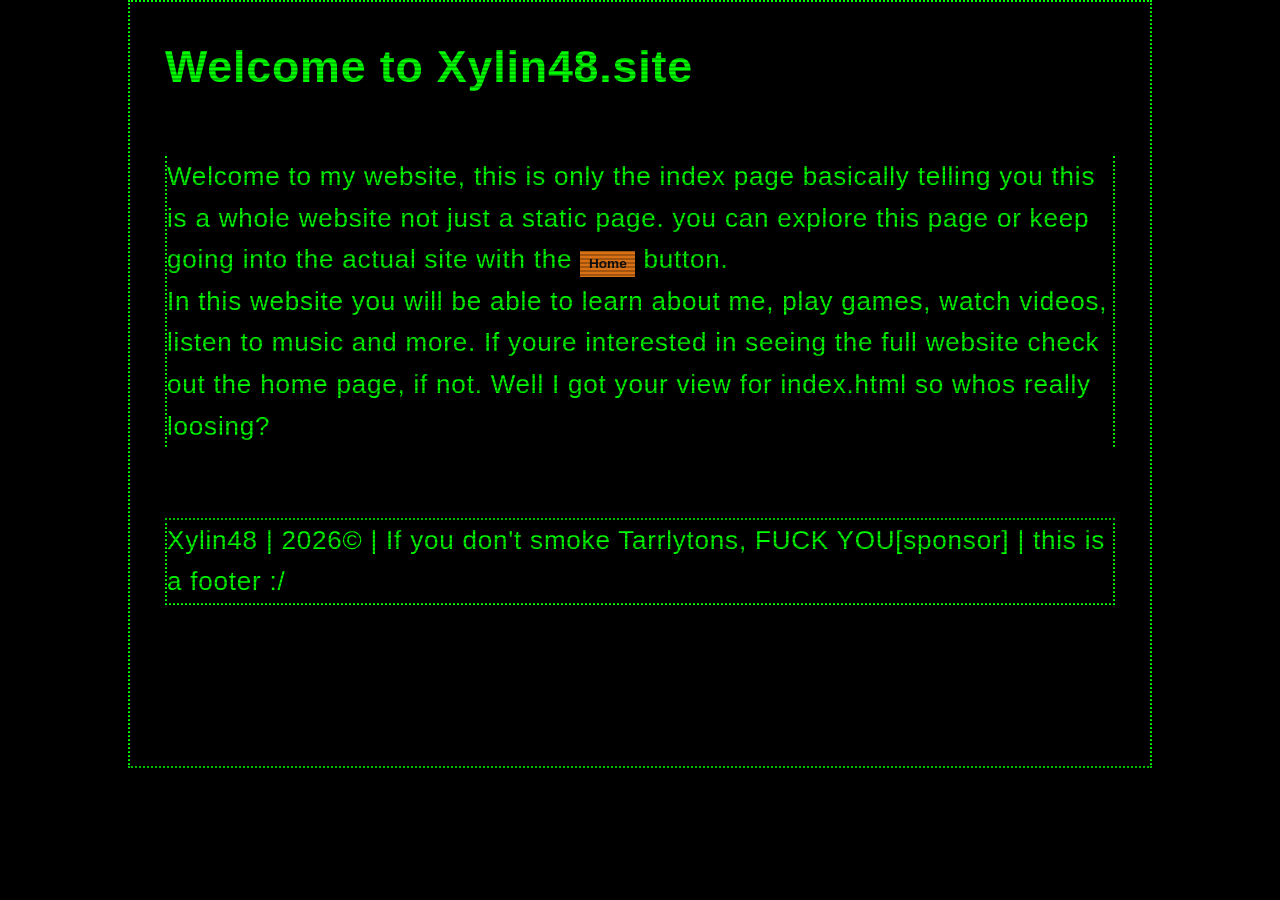
<file: index.html>
<!doctype html>
<html lang="en">
<head>
  <meta charset="utf-8">
  <meta name="viewport" content="width=device-width, initial-scale=1">
  <title>Xylin48</title>
  <meta name="description" content="Above this is a link for my website. Go ahead, click it, youd love it. I make games, videos, music and more. Check it out, you could play ispy with multiple easter eggs on each page.">
  <link rel="canonical" href="https://xylin48.site/">
  <link rel="stylesheet" href="index.css">

  <!-- Homepage structured data: developer identity and website -->
  <script type="application/ld+json">
  {
    "@context": "https://schema.org",
    "@graph": [
      {
        "@type": "Person",
        "@id": "https://xylin48.site/#person",
        "name": "Xylin48",
        "url": "https://xylin48.site/",
        "email": "xylin.drwho@gmail.com",
        "sameAs": [
          "https://github.com/xylin48",
          "https://www.youtube.com/@xylin48",
          "https://m.soundcloud.com/dead_x"
        ],
        "knowsAbout": [
          "Software development",
          "Web development",
          "Programming",
          "Computer hardware"
        ]
      },
      {
        "@type": "WebSite",
        "@id": "https://xylin48.site/#website",
        "url": "https://xylin48.site/",
        "name": "Xylin48",
        "publisher": {
          "@id": "https://xylin48.site/#person"
        },
        "inLanguage": "en-US"
      },
      {
        "@type": "WebPage",
        "@id": "https://xylin48.site/#webpage",
        "url": "https://xylin48.site/",
        "name": "Xylin48",
        "isPartOf": {
          "@id": "https://xylin48.site/#website"
        },
        "about": {
          "@id": "https://xylin48.site/#person"
        },
        "mainEntity": {
          "@id": "https://xylin48.site/#person"
        },
        "inLanguage": "en-US"
      }
    ]
  }
  </script>
</head>
<body>
  <div id="page-frame">
  <header>
    <h1>Welcome to Xylin48.site</h1>
    
  </header>
<pr><br></pr>
  <main>
    Welcome to my website, this is only the index page basically telling you this is a whole website not just a static page. you can explore this page or keep going into the actual site with the <button onclick="window.location.href='home.html'">Home</button> button.

    <p>
      In this website you will be able to learn about me, play games, watch videos, listen to music and more. If youre interested in seeing the full website check out the home page, if not. Well I got your view for index.html so whos really loosing?
    </p>
  </main>
<pr><br></pr>
  <footer>
    Xylin48 | 2026© | If you don't smoke Tarrlytons, FUCK YOU[sponsor] | this is a footer :/
  </footer>
  </div>
</body>
</html>
</file>
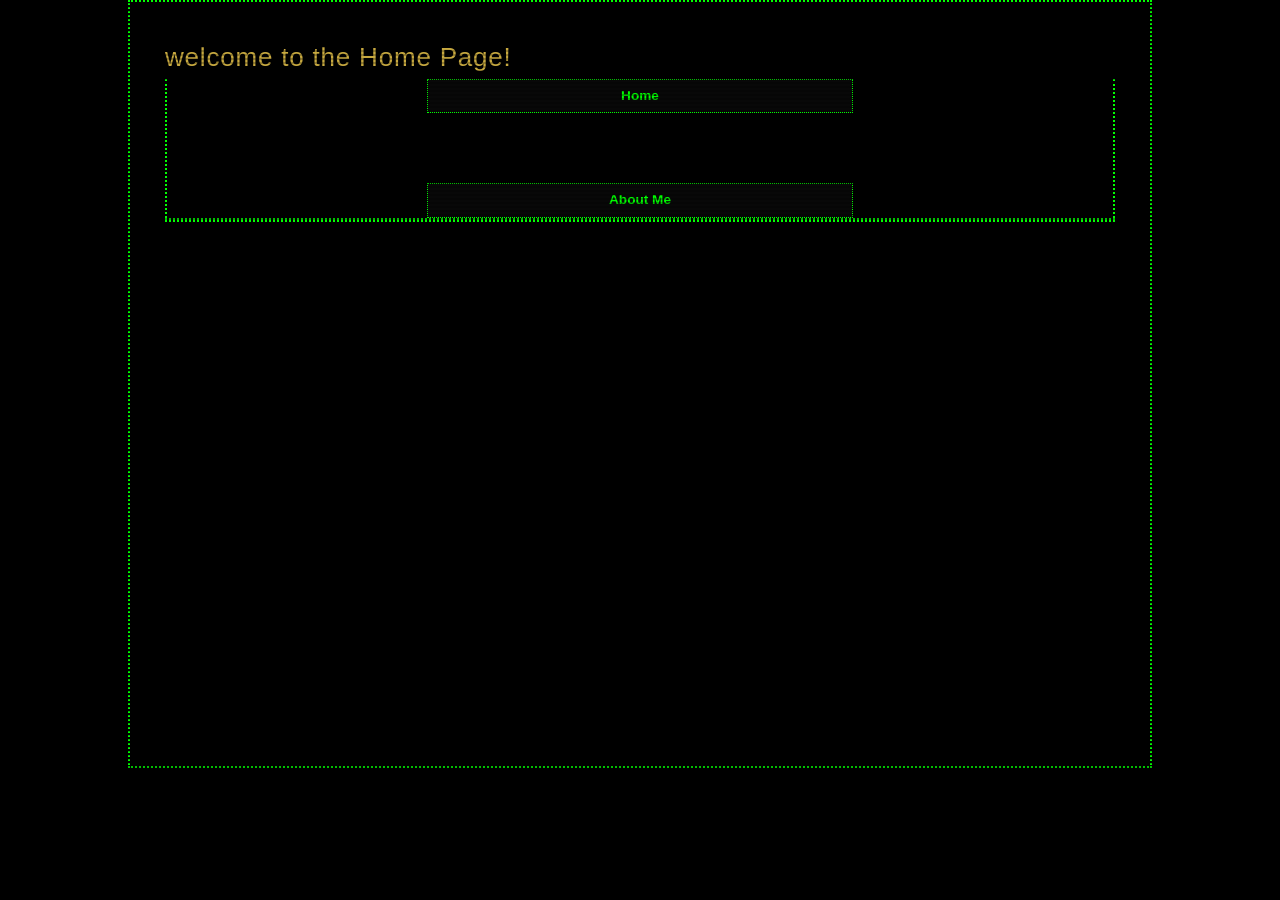
<file: home.html>
<html>
  <head>
    <title>Home Page</title>
    <link rel="stylesheet" href="home.css">
  </head>
  <body>
   <header>welcome to the Home Page!</header>
    <main>
      <div>
        <button onclick="window.location.href='home.html'">Home</button>
      </div>
      <p><br></p>
      <div>
        <button onclick="window.location.href='about.html'">About Me</button>
      </div>
    </main>
    <footer>
      
    </footer>
  </body>
</html>
</file>
<file: index.css>
@import url('https://fonts.cdnfonts.com/css/commodore-64');

/* ==========================================================================
   UNIVERSAL FD CRT STYLESHEET (UNIVERSAL RETRO COMPATIBILITY PACK)
   Optimized for cross-platform physical CRT monitors and high-end FD TVs.
   ========================================================================== */

/* 1. GLOBAL RESET & BASE CONSTRAINTS */
* {
  box-sizing: border-box;
  margin: 0;
  padding: 0;
}

html {
  background-color: #000000;
  scroll-behavior: auto;
}

body {
  background-color: #000000;
  color: #c7a940;
  -webkit-font-smoothing: none;
  -moz-osx-font-smoothing: none;
  font-smoothing: none;
  text-rendering: optimizeSpeed;
  font-family: 'Commodore 64', sans-serif;
  font-size: 26px;
  line-height: 1.6;
  letter-spacing: 0.8px;

  /* The body itself is the 4:3 page frame, as in the original layout. */
  width: min(100vw, 1024px);
  height: min(75vw, 768px);
  margin: 0 auto;
  padding: 35px;
  border: 2px dotted #00ff00;
  overflow: auto;
}

/* Let the wrapper fill the framed body without creating a second frame. */
#page-frame {
  width: 100%;
  height: 100%;
}

/* 4. UNIVERSAL VIEWPORT CONTAINER */
.crt-container {
  width: 100%;
  max-width: 1024px;
  aspect-ratio: 4 / 3;
  margin: 0 auto;
  padding: 35px;
  border: 2px dotted #00ff00;
}

/* 5. HEADINGS & STRUCTURE */
h1, h2, h3, h4, h5, h6 {
  font-family: inherit;
  color: #00ff00;
  line-height: 1.3;
  margin-bottom: 1.2rem;
  font-weight: bold;
}

h1 { font-size: 2.8rem; }
h2 { font-size: 2.3rem; }
h3 { font-size: 1.9rem; }

p, ul, ol {
  margin-bottom: 1.8rem;
}

/* Code blocks */
code, pre, kbd {
  font-family: 'Courier New', Courier, monospace;
  font-size: 1.15rem;
  background-color: #0d0d0d;
  color: #d6b445;
  padding: 4px 8px;
  border-radius: 0;
}

pre {
  display: block;
  padding: 16px;
  overflow-x: auto;
  border: 3px solid #222222;
}

/* Links: dotted outline appears only while hovered or focused */
a {
  color: #00ff00;
  text-decoration: underline;
  text-underline-offset: 4px;
  outline: 2px dotted transparent;
  outline-offset: 4px;
}

a:hover,
a:focus {
  color: #9aff9a;
  outline-color: #00ff00;
}

/* Navigation */
nav {
  color: #00ff00;
  background-color: #000000;
  border: 2px dotted #00ff00;
}

nav a {
  color: #00ff00;
}

/* General semantic content areas */
header,
main,
section,
article,
aside {
  color: #00ff00;
}

main {
  background-color: #000000;
  border-left: 2px dotted #00ff00;
  border-right: 2px dotted #00ff00;
}

/* Reusable heading/panel styles, if used by the site */
.heading,
.url-info {
  color: #00ff00;
  background-color: #000000;
  border: 2px solid #00ff00;
}

.inner {
  color: #00ff00;
  border: 2px dotted #00ff00;
}

/* Form fields */
input,
textarea,
select {
  font-family: inherit;
  font-size: 1rem;
  background-color: #000000;
  color: #00ff00;
  border: 2px solid #00ff00;
  padding: 6px 10px;
  border-radius: 0;
  -webkit-appearance: none;
  appearance: none;
}

input:focus,
textarea:focus,
select:focus {
  border-color: #00ff00;
  outline: 1px solid #00ff00;
}

/* Button font size shared across the site's stylesheets */
button,
.button {
  display: inline-block;
  font-family: inherit;
  font-size: 0.850rem;
  font-weight: bold;
  background-color: #d87015;
  color: #111111;
  border: 1.286px dotted transparent;
  padding: 3.858px 7.716px;
  border-radius: 0;
  cursor: pointer;
  -webkit-appearance: none;
  appearance: none;
  outline: 1.286px dotted transparent;
  outline-offset: 1.929px;
}

button:hover,
button:focus,
.button:hover,
.button:focus {
  background-color: #f58422;
  color: #050505;
  border-color: #00ff00;
  outline-color: #00ff00;
}

button:active,
.button:active {
  background-color: #944605;
  color: #111111;
  border-color: #ffffff;
}

/* Tables */
table {
  border-collapse: collapse;
}

th,
td {
  color: #00ff00;
  background-color: #000000;
  border: 1px solid #00ff00;
}

/* Logos and images */
.logo {
  filter: sepia(100%) hue-rotate(45deg) saturate(10);
}

img,
video {
  max-width: 100%;
  height: auto;
  display: block;
  margin: 2.5rem auto;
  filter: sepia(100%) hue-rotate(45deg) saturate(5);
}

/* Footer */
footer {
  color: #00ff00;
  background-color: #000000;
  border: 2px dotted #00ff00;
}

footer p {
  color: #00ff00;
}

/* CRT scanlines. Pointer events remain transparent so the page stays clickable. */
body::before {
  content: "";
  display: block;
  position: fixed;
  top: 0;
  left: 0;
  right: 0;
  bottom: 0;
  background: linear-gradient(
    rgba(18, 16, 16, 0) 50%,
    rgba(0, 0, 0, 0.25) 50%
  );
  background-size: 100% 4px;
  pointer-events: none;
  z-index: 9999;
}

/* Overlay-level button sizing override.
   Keep this at the end so translated overlay styles cannot restore full-size controls. */
body button,
body .button,
body input[type="button"],
body input[type="submit"],
body input[type="reset"],
body a[role="button"],
body [role="button"] {
  font-size: 0.850rem !important;
  line-height: 1.2 !important;
  padding: 3.858px 7.716px !important;
  border-width: 1.286px !important;
  outline-width: 1.286px !important;
  outline-offset: 1.929px !important;
  min-height: 0 !important;
  min-width: 0 !important;
}

/* Restore original overlay spacing; button sizing above must not alter layout margins. */
.container {
  margin: 0 auto 0;
}

.profile .contact .f-row:first-of-type {
  margin-top: 0px;
}

.details-table {
  margin: 2px;
}

.comment-replies {
  margin: 2px;
}
\n
</file>
<file: home.css>
@import url('https://fonts.cdnfonts.com/css/commodore-64');

/* ==========================================================================
   UNIVERSAL FD CRT STYLESHEET (UNIVERSAL RETRO COMPATIBILITY PACK)
   Optimized for cross-platform physical CRT monitors and high-end FD TVs.
   ========================================================================== */

/* 1. GLOBAL RESET & BASE CONSTRAINTS */
* {
  box-sizing: border-box;
  margin: 0;
  padding: 0;
}

html {
  background-color: #000000;
  scroll-behavior: auto;
}

body {
  background-color: #000000;
  color: #c7a940;
  -webkit-font-smoothing: none;
  -moz-osx-font-smoothing: none;
  font-smoothing: none;
  text-rendering: optimizeSpeed;
  font-family: 'Commodore 64', sans-serif;
  font-size: 26px;
  line-height: 1.6;
  letter-spacing: 0.8px;

  /* The body itself is the 4:3 page frame, as in the original layout. */
  width: min(100vw, 1024px);
  height: min(75vw, 768px);
  margin: 0 auto;
  padding: 35px;
  border: 2px dotted #00ff00;
  overflow: auto;
}

/* Let the wrapper fill the framed body without creating a second frame. */
#page-frame {
  width: 100%;
  height: 100%;
}

/* 4. UNIVERSAL VIEWPORT CONTAINER */
.crt-container {
  width: 100%;
  max-width: 1024px;
  aspect-ratio: 4 / 3;
  margin: 0 auto;
  padding: 35px;
  border: 2px dotted #00ff00;
}

/* 5. HEADINGS & STRUCTURE */
h1, h2, h3, h4, h5, h6 {
  font-family: inherit;
  color: #00ff00;
  line-height: 1.3;
  margin-bottom: 1.2rem;
  font-weight: bold;
}

h1 { font-size: 2.8rem; }
h2 { font-size: 2.3rem; }
h3 { font-size: 1.9rem; }

p, ul, ol {
  margin-bottom: 1.8rem;
}

/* Code blocks */
code, pre, kbd {
  font-family: 'Courier New', Courier, monospace;
  font-size: 1.15rem;
  background-color: #0d0d0d;
  color: #d6b445;
  padding: 4px 8px;
  border-radius: 0;
}

pre {
  display: block;
  padding: 16px;
  overflow-x: auto;
  border: 3px solid #222222;
}

/* Links: dotted outline appears only while hovered or focused */
a {
  color: #00ff00;
  text-decoration: underline;
  text-underline-offset: 4px;
  outline: 2px dotted transparent;
  outline-offset: 4px;
}

a:hover,
a:focus {
  color: #9aff9a;
  outline-color: #00ff00;
}

/* Navigation */
nav {
  color: #00ff00;
  background-color: #000000;
  border: 2px dotted #00ff00;
}

nav a {
  color: #00ff00;
}
div {text-align: center;}

/* General semantic content areas */
header,
main,
section,
article,
aside {
  color: #00ff00;
}

main {
  background-color: #000000;
  border-left: 2px dotted #00ff00;
  border-right: 2px dotted #00ff00;
}

/* Reusable heading/panel styles, if used by the site */
.heading,
.url-info {
  color: #00ff00;
  background-color: #000000;
  border: 2px solid #00ff00;
}

.inner {
  color: #00ff00;
  border: 2px dotted #00ff00;
}

/* Form fields */
input,
textarea,
select {
  font-family: inherit;
  font-size: 1rem;
  background-color: #000000;
  color: #00ff00;
  border: 2px solid #00ff00;
  padding: 6px 10px;
  border-radius: 0;
  -webkit-appearance: none;
  appearance: none;
}

input:focus,
textarea:focus,
select:focus {
  border-color: #00ff00;
  outline: 1px solid #00ff00;
}

/* Button font size shared across the site's stylesheets */
button,
.button {
  display: inline-block;
  font-family: inherit;
  font-size: 0.850rem;
  font-weight: bold;
  background-color: #d87015;
  color: #111111;
  border: 1.286px dotted transparent;
  padding: 3.858px 7.716px;
  border-radius: 0;
  cursor: pointer;
  -webkit-appearance: none;
  appearance: none;
  outline: 1.286px dotted transparent;
  outline-offset: 1.929px;
}

button:hover,
button:focus,
.button:hover,
.button:focus {
  background-color: #f58422;
  color: #050505;
  border-color: #00ff00;
  outline-color: #00ff00;
}

button:active,
.button:active {
  background-color: #944605;
  color: #111111;
  border-color: #ffffff;
}

/* Tables */
table {
  border-collapse: collapse;
}

th,
td {
  color: #00ff00;
  background-color: #000000;
  border: 1px solid #00ff00;
}

/* Logos and images */
.logo {
  filter: sepia(100%) hue-rotate(45deg) saturate(10);
}

img,
video {
  max-width: 100%;
  height: auto;
  display: block;
  margin: 2.5rem auto;
  filter: sepia(100%) hue-rotate(45deg) saturate(5);
}

/* Footer */
footer {
  color: #00ff00;
  background-color: #000000;
  border: 2px dotted #00ff00;
}

footer p {
  color: #00ff00;
}

/* CRT scanlines. Pointer events remain transparent so the page stays clickable. */
body::before {
  content: "";
  display: block;
  position: fixed;
  top: 0;
  left: 0;
  right: 0;
  bottom: 0;
  background: linear-gradient(
    rgba(18, 16, 16, 0) 50%,
    rgba(0, 0, 0, 0.25) 50%
  );
  background-size: 100% 4px;
  pointer-events: none;
  z-index: 9999;
}

/* Overlay-level button sizing override.
   Keep this at the end so translated overlay styles cannot restore full-size controls. */
body button,
body .button,
body input[type="button"],
body input[type="submit"],
body input[type="reset"],
body a[role="button"],
body [role="button"] {
  font-size: 0.850rem !important;
  line-height: 1.2 !important;
  padding: 3.858px 7.716px !important;
  border-width: 1.286px !important;
  outline-width: 1.286px !important;
  outline-offset: 1.929px !important;
  min-height: 0 !important;
  min-width: 0 !important;
}

/* Restore original overlay spacing; button sizing above must not alter layout margins. */
.container {
  margin: 0 auto 0;
}

.profile .contact .f-row:first-of-type {
  margin-top: 0px;
}

.details-table {
  margin: 2px;
}

.comment-replies {
  margin: 2px;
}
\n


/* ==========================================================================
   MAIN HUB MENU — additive styling for home.html
   Custard-gold page text and vertically stacked terminal-style menu buttons.
   ========================================================================== */
body {
  color: #c7a940;
}

/* Page copy uses the custard-gold accent; buttons keep their own colors. */
main, section, article, aside, p, li, header, footer {
  color: #c7a940;
}

/* Style the existing div directly; no additional HTML class needed. */
div {
  display: flex;
  flex-direction: column;
  align-items: center;
  gap: 8px;
  width: 100%;
  margin: 0 auto;
  text-align: center;
}

div button,
div .button,
div a[role="button"] {
  display: block;
  width: 45%;
  max-width: 100%;
  background: #080808;
  color: #00ff00;
  border: 1px dotted #00ff00;
  padding: 8px !important;
  border-width: 1px !important;
  text-align: center;
  text-decoration: none;
}

div button:hover,
div .button:hover,
div a[role="button"]:hover,
div button:focus-visible,
div .button:focus-visible,
div a[role="button"]:focus-visible {
  background: #142414;
  color: #9aff9a;
  border-color: #9aff9a;
}

div button:active,
div .button:active,
div a[role="button"]:active {
  background: #244024;
}

/* Ensure hub buttons win over the earlier universal !important sizing rules. */
body div button,
body div .button,
body div a[role="button"] {
  width: 45% !important;
  padding: 8px !important;
  border-width: 1px !important;
}
</file>
